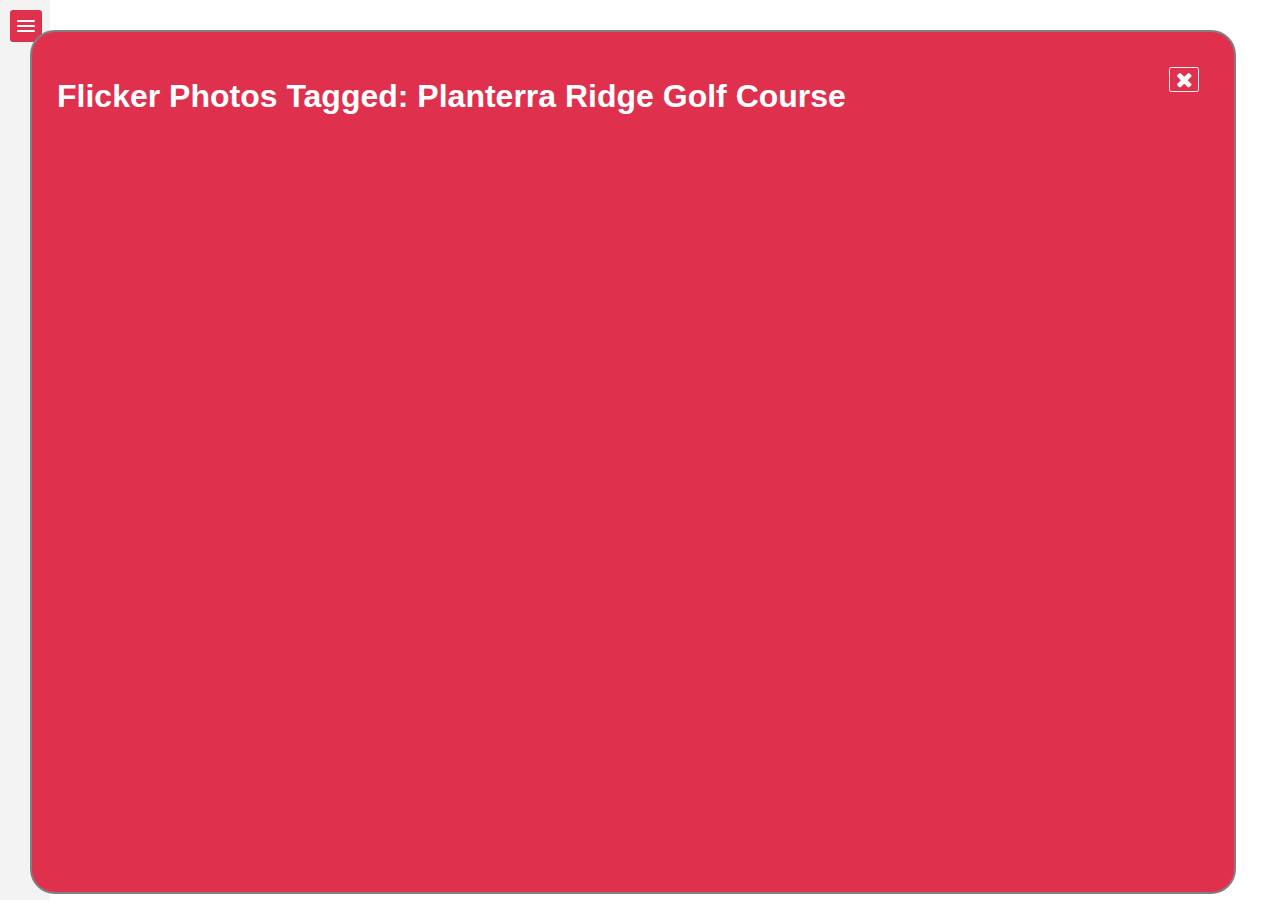
<file: index.html>
<!DOCTYPE html>
<html>
  <head>
    <meta http-equiv="content-type" content="text/html; charset=UTF-8">
    <title>Local Golf Courses: Peachtree City, GA</title>
    <script type="text/javascript" src="http://code.jquery.com/jquery-1.9.1.js"></script>
    <script type="text/javascript" src="js/jquery.touchSwipe.min.js"></script>
	<script type="text/javascript" src="http://maps.google.com/maps/api/js?libraries=geometry&sensor=true_or_false">  </script>

    <link rel="stylesheet" href="https://maxcdn.bootstrapcdn.com/font-awesome/4.4.0/css/font-awesome.min.css">
    <link rel="stylesheet" type="text/css" href="css/style.css">
     
  </head>
  <body onload="initialize();">
    <div class="container">
      <div id="sidebar" style="overflow-y: scroll;">
        <div class="form-wrapper cf">
            <input id="searchFld" type="text" placeholder="Search here..." required>
            <button onclick="javascript:searchCourses();" type="submit"><i class="fa fa-search"></i></button>
        </div>    
  
        <div class="courseList"></div>              

      </div>
      <div class="main-content">
          <div class="swipe-area"></div>
          <a href="#" data-toggle=".container" id="sidebar-toggle">
              <span class="bar"></span>
              <span class="bar"></span>
              <span class="bar"></span>
          </a>

          <div class="content">
              <h1>Local Golf Courses: Peachtree City, GA</h1>
              <div id="map" style="width: 100%; height: 90%;"></div>
          </div>

      </div>

        <div id="flickrModal">
            <div class="modalLeft">
                <h1>Flicker Photos Tagged: Planterra Ridge Golf Course</h1>
            </div>
            <div class="modalRight">
                <i onclick="closePhotos()" class="fa fa-close fa-lg fa-border"></i>
            </div>
        </div>

    </div>

      <script src="js/main.js"></script>
 


  </body>
</html>
</file>
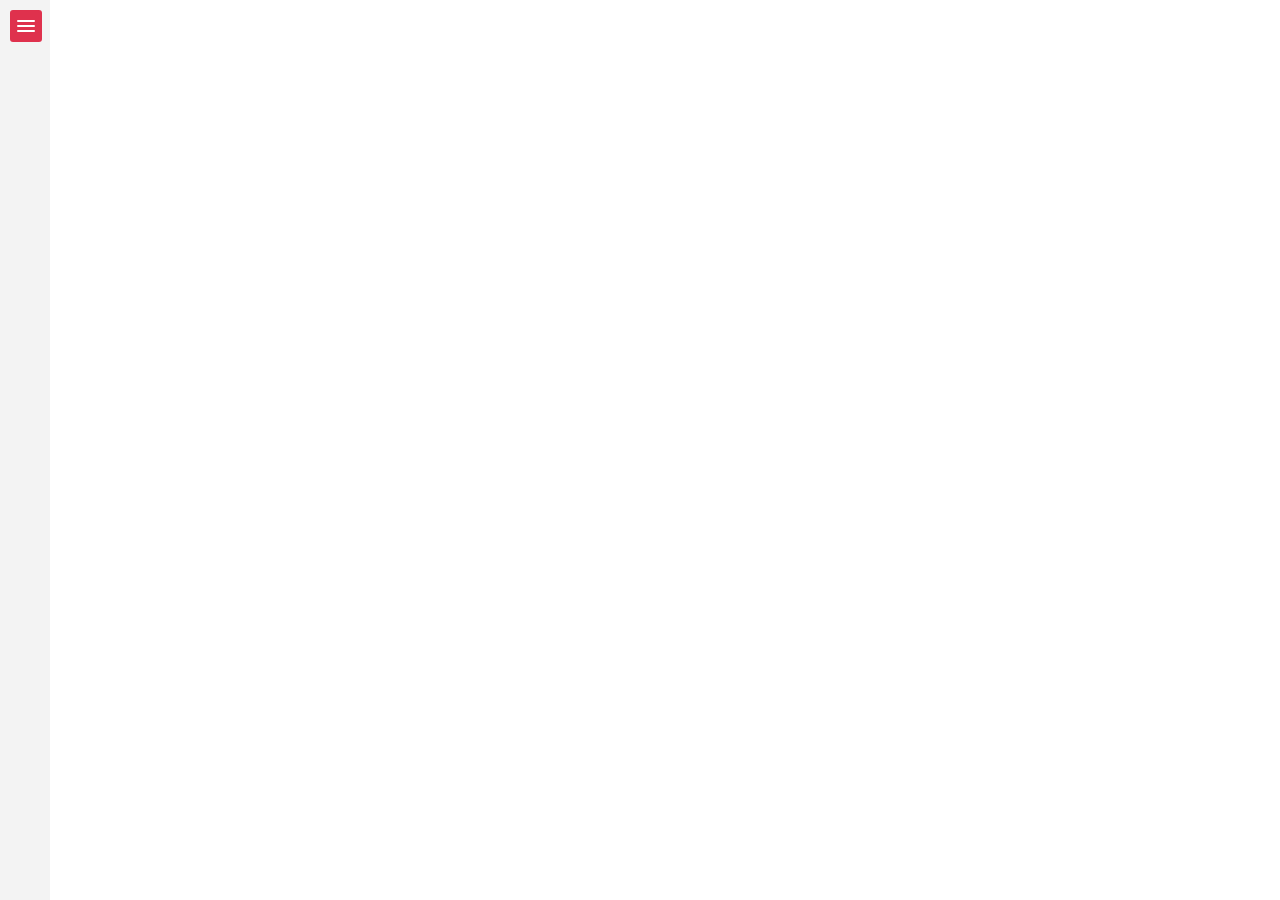
<file: flickrModal.html>
<!DOCTYPE html>

<html lang="en">
    <head>
        <meta charset="utf-8" />
        <title></title>

    <script type="text/javascript" src="http://code.jquery.com/jquery-1.9.1.js"></script>
    <script type="text/javascript" src="js/jquery.touchSwipe.min.js"></script>
    <script type="text/javascript" src="js/knockout-2.2.0.js"></script>
    <script type="text/javascript" src="http://maps.google.com/maps/api/js?libraries=geometry&sensor=true_or_false"></script>
    <script type="text/javascript" src="js/data.js"></script>

    <link rel="stylesheet" href="css/bootstrap.css"> 
    <link rel="stylesheet" href="https://maxcdn.bootstrapcdn.com/font-awesome/4.4.0/css/font-awesome.min.css">
    <link rel="stylesheet" type="text/css" href="css/style.css">

    </head>
    <body>

    <div class="container">
        <div id="sidebar" style="overflow-y: scroll;">
            <div class="form-wrapper cf">
                <input data-bind="value: userInput" />
                <button data-bind="click: filterMarkers"><i class="fa fa-search"></i></button>
            </div>
            <div data-bind="html: modelLinks"></div>
        </div>

        <div class="main-content">
            <div class="swipe-area"></div>
            <a href="#" data-toggle=".container" id="sidebar-toggle">
                <span class="bar"></span>
                <span class="bar"></span>
                <span class="bar"></span>
            </a>
            <div class="content">
                <div id="map"></div>
            </div>
        </div>

    </div> 

    <div id="flickrModal">
        <div class="modalLeft">
            <div data-bind="html: modelTitle"></div>
        </div>
        <div class="modalRight">
            <i style="font-size: 36px;" onclick="closePhotos()" class="fa fa-close fa-lg"></i>
        </div>
        <div class="clear"></div>
            <div class="containers">
                <div data-bind="html: modelImage"></div>
            </div>
        </div>
    </div>

<script type="text/javascript">
    var markers = [];
    var prev_infowindow = false;
    var prev_marker;
    var hldHTML = "<ul>";
    var cleanHTML = "";
    var newBorder = " style='border-left: 4px solid #FFF;' ";
    var i = 0;
    var viewModel = {
        filterMarkers: ko.observable(),
        userInput: ko.observable(),
        modelLinks: ko.observable(),
        modelTitle: ko.observable(),
        modelImage: ko.observable()
    };

    $("#flickrModal").hide();

    var koViewModel = function (map, courses) {
        var self = this;

        self.googleMap = map;

        self.allPlaces = [];
        courses.forEach(function (place) {
            self.allPlaces.push(new Place(place));
        });

        // Add Markers

        self.allPlaces.forEach(function (place) {
            var markerOptions = {
                map: self.googleMap,
                position: place.latLng,
                icon: 'images/red-dot.png',
                animation: google.maps.Animation.DROP
            };

            hldHTML = hldHTML + "<li id='liCourse" + i + "'><a href='#' onclick='myClick(" + i + ");'><span class='lstTitle'>" + place.name + "</span><br><span class='lstAddress'>" + place.address + "</span></a></li>";
            i++;

            place.marker = new google.maps.Marker(markerOptions);
            var hldMarker = place.marker;
            var infowindow = new google.maps.InfoWindow();
            var hldContent = "<div class='infoTitle'>" + place.name + "</div><div class='infoAddress'>" + place.address + "<br><a href='javascript:showPhotos(" + place.name + ")'>View Photos</a></div>";

            google.maps.event.addListener(hldMarker, 'click', (function (hldMarker) {
                return function () {
                    infowindow.setContent(hldContent);
                    place.marker.setIcon('images/purple-dot.png');
                    if (prev_marker) {
                        prev_marker.setIcon('images/red-dot.png');
                    }
                    prev_marker = place.marker;
                    if (prev_infowindow) {
                        prev_infowindow.close();
                    }
                    prev_infowindow = infowindow;
                    infowindow.open(map, place.marker);
                };
            })(hldMarker));

            markers.push(place.marker);

        });

        self.visiblePlaces = ko.observableArray();
        self.allPlaces.forEach(function (place) {
            self.visiblePlaces.push(place);
        });

        cleanHTML = hldHTML;
        self.modelLinks = ko.observable(hldHTML);
        self.userInput = ko.observable('');

        // Search Feature
        self.filterMarkers = function () {
            var searchInput = self.userInput().toLowerCase();

            self.visiblePlaces.removeAll();

            i = 0;
            hldHTML = "<ul>";
            self.allPlaces.forEach(function (place) {
                place.marker.setMap(null);
                if (place.name.toLowerCase().indexOf(searchInput) !== -1) {
                    self.visiblePlaces.push(place);
                    hldHTML = hldHTML + "<li id='liCourse" + i + "'><a href='#' onclick='myClick(" + i + ");'><span class='lstTitle'>" + place.name + "</span><br><span class='lstAddress'>" + place.address + "</span></a></li>";
                    i++;
                }
            });

            hldHTML = hldHTML + "</ul>"
            viewModel.modelLinks(hldHTML);

            self.visiblePlaces().forEach(function (place) {
                place.marker.setMap(self.googleMap);
            });
        };

        function Place(dataObj) {
            this.name = dataObj.name;
            this.address = dataObj.address;
            this.latLng = dataObj.latLng;
            this.marker = null;
        }

    };

    function createMap() {
        return new google.maps.Map(document.getElementById('map'), {
            center: { lat: 33.444735, lng: -84.453223 },
            zoom: 11,
            mapTypeId: google.maps.MapTypeId.ROADMAP
        });
    }

    google.maps.event.addDomListener(window, 'load', function () {

        var googleMap = createMap();
        ko.applyBindings(new koViewModel(googleMap, courses));

    });

    function myClick(id, clickChk) {
        if (clickChk != "N") {
            google.maps.event.trigger(markers[id], 'click');
        }

        // Turn Off all of the List Highlights by Restoring the Original Code
        hldHTML = cleanHTML;

        // Turn on the Specific Item Highlight
        liId = "liCourse" + id;
        var position = hldHTML.search(liId) - 4;
        var hldHTML = hldHTML.substr(0, position) + newBorder + hldHTML.substr(position);
        viewModel.modelLinks(hldHTML);

        //        self.modelLinks = ko.observable(hldHTML);
    }

    function showPhotos(pName) {

        var id = locations.indexOf(pName);
        alert(id);

        var hldHTML = "<h1>Flicker Photos: " + locations[id].name + "</h1>";
        viewModal.modalTitle(hldHTML);

        var hldTitle = locations[id].name;
        var url = "https://api.flickr.com/services/rest/?method=flickr.photos.search&api_key=c43c5ecda12e41d036d137b1ebb239b8&tags=golf&text=" + hldTitle + "&safe_search=2&per_page=20";
        var src;
        var imgCounter = 0;
        hldHTML = "<ul class='row'>";
        $.getJSON(url + "&format=json&jsoncallback=?", function (data) {
            $.each(data.photos.photo, function (i, item) {
                src = "http://farm" + item.farm + ".static.flickr.com/" + item.server + "/" + item.id + "_" + item.secret + "_m.jpg";
                hldHTML = hldHTML + "<li class='col-lg-2 col-md-2 col-sm-3 col-xs-4'><img class='img-responsive' src='" + src + "' alt='" + item.title + "' /></li>";
                imgCounter++;
                if (i == 10) return false;
            });
            if (imgCounter == 0) {
                hldHTML = hldHTML + "<li class='col-lg-2 col-md-2 col-sm-3 col-xs-4'><img class='img-responsive' src='images/noimages.jpg' alt='No Images Available' /></li>";
            }
            hldHTML = hldHTML + "</ul>";
            viewModal.modalImage(hldHTML);
            $("#flickrModal").slideDown('slow');
        }).fail(function () {
            console.log("Error in the JSON Flickr Request");
        });
    }

    // Close the Modal Window
    function closePhotos() {
        $("#flickrModal").hide();
    }

    ko.applyBindings(viewModel);

</script>

        
    </body>
</html>
</file>
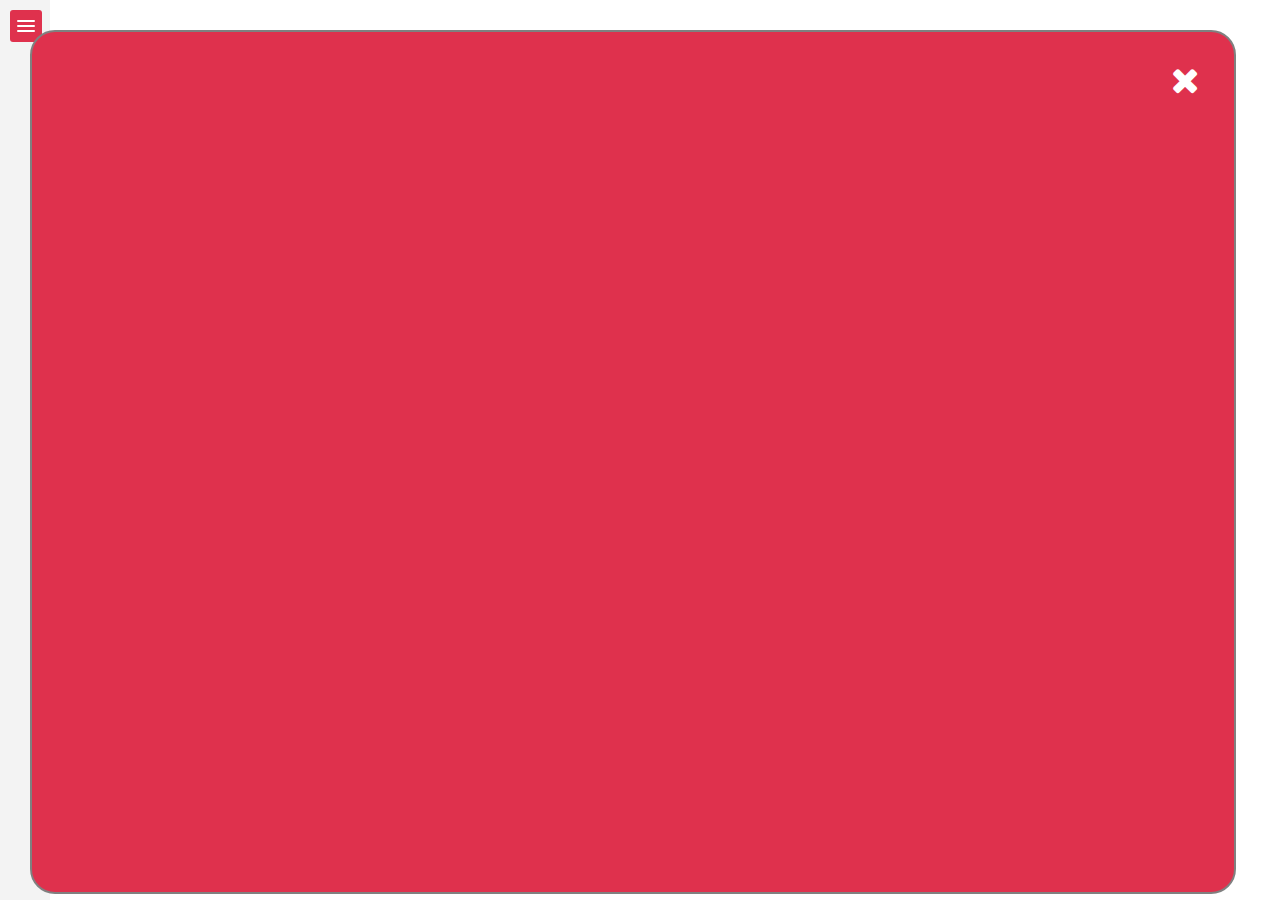
<file: indexold.html>
<!DOCTYPE html>
<html>

<head>
    <meta http-equiv="content-type" content="text/html; charset=UTF-8">
    <title>Local Golf Courses: Peachtree City, GA</title>
    <script type="text/javascript" src="http://code.jquery.com/jquery-1.9.1.js"></script>
    <script type="text/javascript" src="js/jquery.touchSwipe.min.js"></script>
    <script type="text/javascript" src="js/knockout-2.2.0.js"></script>
    <script type="text/javascript" src="http://maps.google.com/maps/api/js?libraries=geometry&sensor=true_or_false"></script>
    <script type="text/javascript" src="js/data.js"></script>

    <link rel="stylesheet" href="css/bootstrap.css"> 
    <link rel="stylesheet" href="https://maxcdn.bootstrapcdn.com/font-awesome/4.4.0/css/font-awesome.min.css">
    <link rel="stylesheet" type="text/css" href="css/style.css">

</head>

<body onload="initialize();">

    <div class="container">
        <div id="sidebar" style="overflow-y: scroll;">
            <div class="form-wrapper cf">
                <input id="searchFld" type="text" placeholder="Search here..." required>
                <button onclick="javascript:searchCourses();" type="submit"><i class="fa fa-search"></i>
                </button>
            </div>

            <div data-bind="html: modalLinks"></div>  

        </div>
        <div class="main-content">
            <div class="swipe-area"></div>
            <a href="#" data-toggle=".container" id="sidebar-toggle">
                <span class="bar"></span>
                <span class="bar"></span>
                <span class="bar"></span>
            </a>

            <div class="content">
                <h1>Local Golf Courses: Peachtree City, GA</h1>
                <div id="map" style="width: 100%; height: 90%;"></div>
            </div>

        </div>
    </div>

    <div id="flickrModal">
        <div class="modalLeft">
            <div data-bind="html: modalTitle"></div>
        </div>
        <div class="modalRight">
            <i style="font-size: 36px;" onclick="closePhotos()" class="fa fa-close fa-lg"></i>
        </div>
        <div class="clear"></div>
            <div class="containers">
                <div data-bind="html: modalImage"></div>
            </div>
        </div>

    <script src="js/main.js"></script>

</body>

</html>
</file>
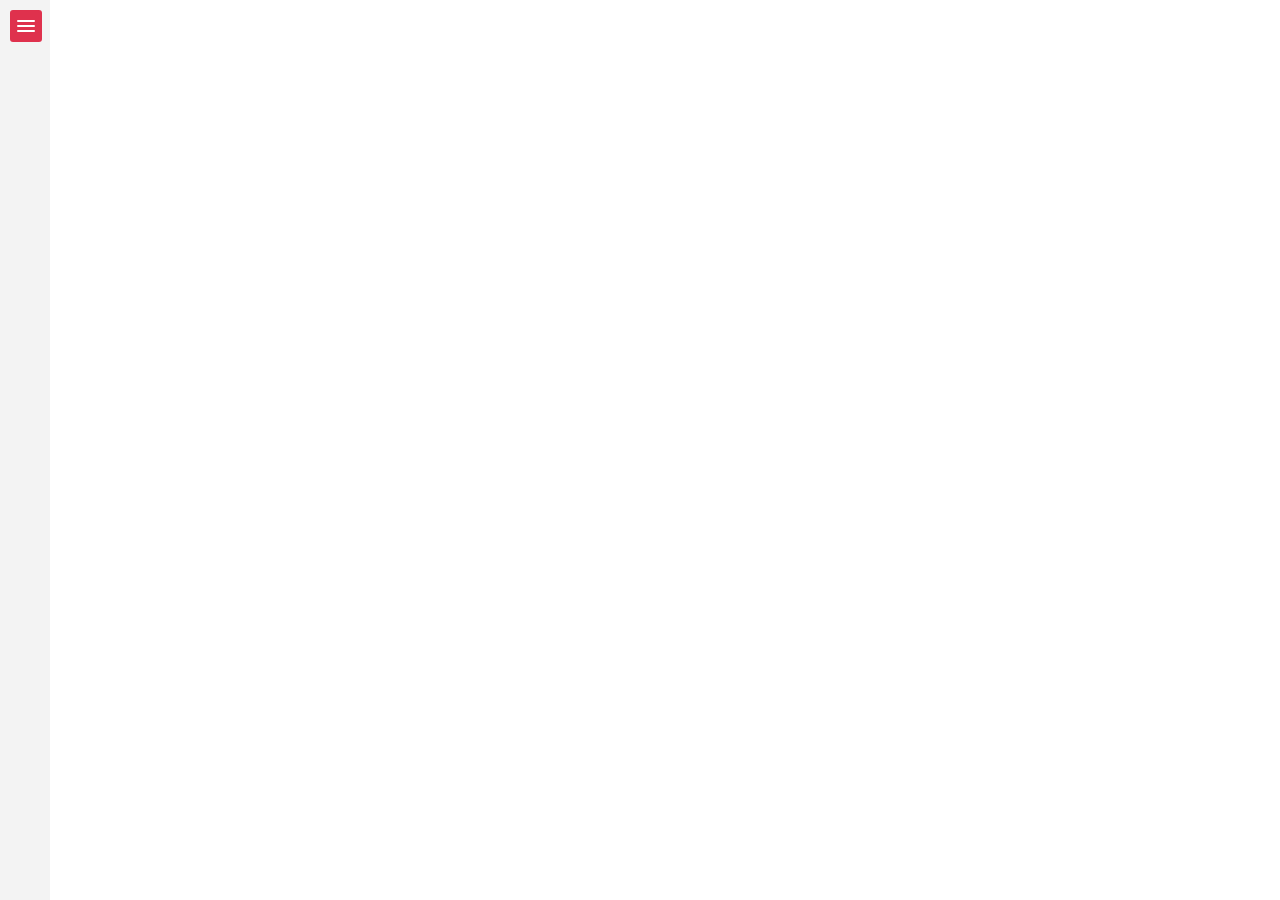
<file: test.html>
<!DOCTYPE html>

<html lang="en">
    <head>
        <meta charset="utf-8" />
        <title></title>

    <script type="text/javascript" src="http://code.jquery.com/jquery-1.9.1.js"></script>
    <script type="text/javascript" src="js/jquery.touchSwipe.min.js"></script>
    <script type="text/javascript" src="js/knockout-2.2.0.js"></script>
    <script type="text/javascript" src="http://maps.google.com/maps/api/js?libraries=geometry&sensor=true_or_false"></script>
    <script type="text/javascript" src="js/data.js"></script>

    <link rel="stylesheet" href="css/bootstrap.css"> 
    <link rel="stylesheet" href="https://maxcdn.bootstrapcdn.com/font-awesome/4.4.0/css/font-awesome.min.css">
    <link rel="stylesheet" type="text/css" href="css/style.css">

    </head>
    <body>

    <div class="container" data-bind="css: { openSidebar: openSidebar() != false }">  
<!--    <div class="container openSidebar"> -->
        <div id="sidebar" style="overflow-y: scroll;">
            <div class="form-wrapper cf">
                <input data-bind="value: userInput" />
                <button data-bind="click: filterMarkers"><i class="fa fa-search"></i></button>
            </div>
            <div data-bind="html: modelLinks"></div>
        </div>

        <div class="main-content">
            <div class="swipe-area"></div>
            <a href="#" data-toggle =".container" id="sidebar-toggle">
                <span class="bar"></span>
                <span class="bar"></span>
                <span class="bar"></span>
            </a>
            <div class="content">
                <div id="map"></div>
            </div>
        </div>

    </div>

<script type="text/javascript">
    var markers = [];
    var prev_infowindow = false;
    var prev_marker;
    var toggle = false;
    var hldHTML = "<ul>";
    var cleanHTML = "";
    var newBorder = " style='border-left: 4px solid #FFF;' ";
    var i = 0;
    var viewModel = {
        filterMarkers: ko.observable(),
        userInput: ko.observable(),
        modelLinks: ko.observable(),
        openSidebar: ko.observable()
    };


    var koViewModel = function (map, courses) {
        var self = this;

        self.googleMap = map;

        self.allPlaces = [];
        courses.forEach(function (place) {
            self.allPlaces.push(new Place(place));
        });

        // Add Markers

        self.allPlaces.forEach(function (place) {
            var markerOptions = {
                map: self.googleMap,
                position: place.latLng,
                icon: 'images/red-dot.png',
                animation: google.maps.Animation.DROP
            };

            hldHTML = hldHTML + "<li id='liCourse" + i + "'><a href='#' onclick='myClick(" + i + ");'><span class='lstTitle'>" + place.name + "</span><br><span class='lstAddress'>" + place.address + "</span></a></li>";
            i++;

            place.marker = new google.maps.Marker(markerOptions);
            var hldMarker = place.marker;
            var infowindow = new google.maps.InfoWindow();
            var hldContent = "<div class='infoTitle'>" + place.name + "</div><div class='infoAddress'>" + place.address + "<br><a href='javascript:showPhotos(" + place.name + ")'>View Photos</a></div>";

            google.maps.event.addListener(hldMarker, 'click', (function (hldMarker) {
                return function () {
                    infowindow.setContent(hldContent);
                    place.marker.setIcon('images/purple-dot.png');
                    if (prev_marker) {
                        prev_marker.setIcon('images/red-dot.png');
                    }
                    prev_marker = place.marker;
                    if (prev_infowindow) {
                        prev_infowindow.close();
                    }
                    prev_infowindow = infowindow;
                    infowindow.open(map, place.marker);
                };
            })(hldMarker));

            markers.push(place.marker);

        });

        self.visiblePlaces = ko.observableArray();
        self.allPlaces.forEach(function (place) {
            self.visiblePlaces.push(place);
        });

        cleanHTML = hldHTML;
        self.modelLinks = ko.observable(hldHTML);

        self.userInput = ko.observable('');

        // Search Feature
        self.filterMarkers = function () {
            var searchInput = self.userInput().toLowerCase();

            self.visiblePlaces.removeAll();

            i = 0;
            hldHTML = "<ul>";
            self.allPlaces.forEach(function (place) {
                place.marker.setMap(null);
                if (place.name.toLowerCase().indexOf(searchInput) !== -1) {
                    self.visiblePlaces.push(place);
                    hldHTML = hldHTML + "<li id='liCourse" + i + "'><a href='#' onclick='myClick(" + i + ");'><span class='lstTitle'>" + place.name + "</span><br><span class='lstAddress'>" + place.address + "</span></a></li>";
                    i++;
                }
            });

            hldHTML = hldHTML + "</ul>"
            viewModel.modelLinks(hldHTML);

            self.visiblePlaces().forEach(function (place) {
                place.marker.setMap(self.googleMap);
            });
        };

        function Place(dataObj) {
            this.name = dataObj.name;
            this.address = dataObj.address;
            this.latLng = dataObj.latLng;
            this.marker = null;
        }

    };

    function createMap() {
        return new google.maps.Map(document.getElementById('map'), {
            center: { lat: 33.444735, lng: -84.453223 },
            zoom: 11,
            mapTypeId: google.maps.MapTypeId.ROADMAP
        });
    }

    google.maps.event.addDomListener(window, 'load', function () {

        var googleMap = createMap();
        ko.applyBindings(new koViewModel(googleMap, courses));

    });

    function myClick(id, clickChk) {
        if (clickChk != "N") {
            google.maps.event.trigger(markers[id], 'click');
        }

        // Turn Off all of the List Highlights by Restoring the Original Code
        hldHTML = cleanHTML;

        // Turn on the Specific Item Highlight
        liId = "liCourse" + id;
        var position = hldHTML.search(liId) - 4;
        var hldHTML = hldHTML.substr(0, position) + newBorder + hldHTML.substr(position);
        viewModel.modelLinks(hldHTML);

        //        self.modelLinks = ko.observable(hldHTML);
    }

    toggle = !toggle;  
    viewModel.openSidebar(toggle);

    ko.applyBindings(viewModel);


</script>

        
    </body>
</html>
</file>
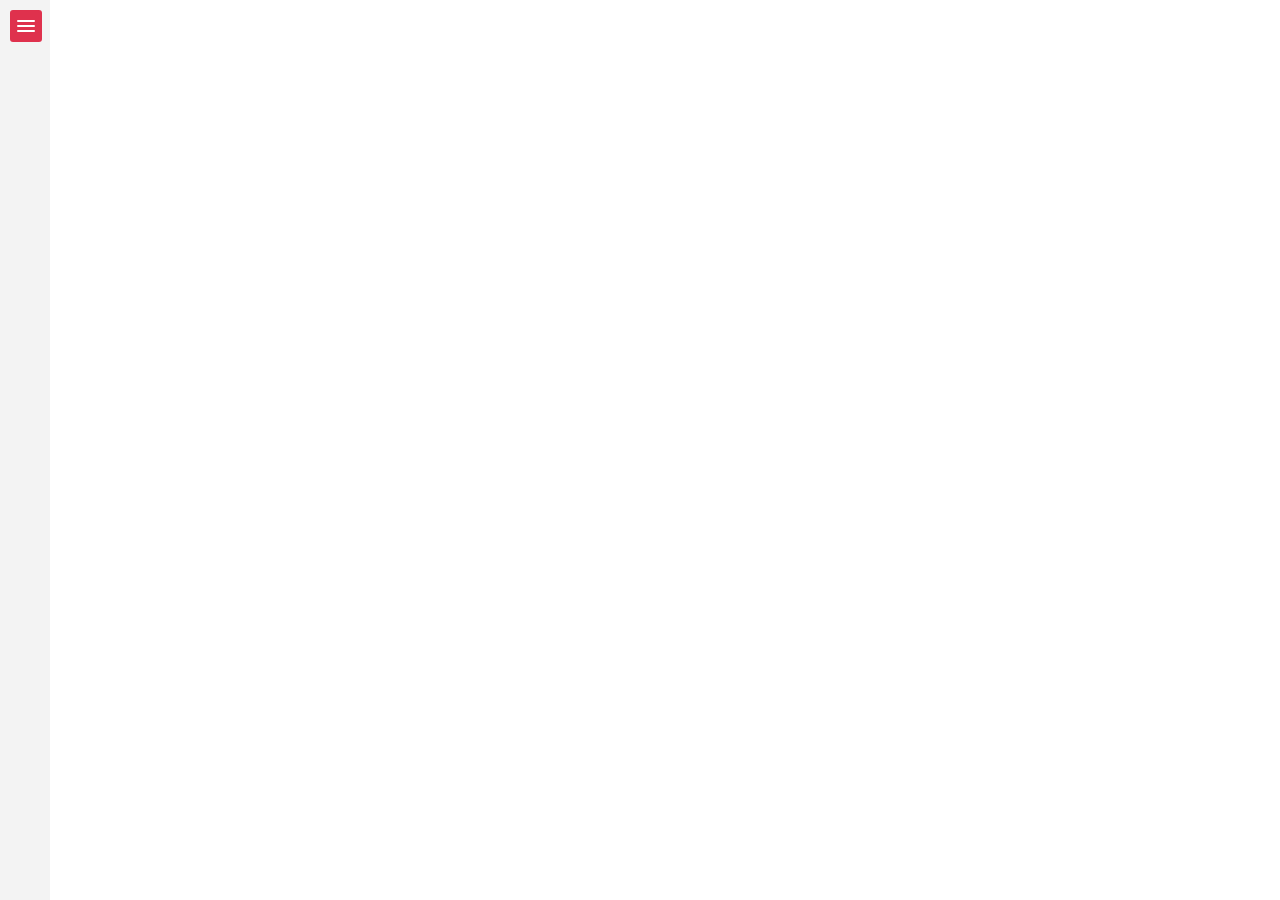
<file: testcss.html>
<!DOCTYPE html>

<html lang="en">
    <head>
        <meta charset="utf-8" />
        <title></title>

    <script type="text/javascript" src="http://code.jquery.com/jquery-1.9.1.js"></script>
    <script type="text/javascript" src="js/jquery.touchSwipe.min.js"></script>
    <script type="text/javascript" src="js/knockout-2.2.0.js"></script>
    <script type="text/javascript" src="http://maps.google.com/maps/api/js?libraries=geometry&sensor=true_or_false"></script>
    <script type="text/javascript" src="js/data.js"></script>

    <link rel="stylesheet" href="css/bootstrap.css"> 
    <link rel="stylesheet" href="https://maxcdn.bootstrapcdn.com/font-awesome/4.4.0/css/font-awesome.min.css">
    <link rel="stylesheet" type="text/css" href="css/style.css">

    </head>
    <body>

    <div class="container" data-bind="css: { openSidebar: openSidebar() != false }">
        <div id="sidebar" style="overflow-y: scroll;">
            <div class="form-wrapper cf">
            </div>
        </div>

        <div class="main-content">
            <div class="swipe-area"></div>
            <a href="#" data-toggle =".container" id="sidebar-toggle">
                <span class="bar"></span>
                <span class="bar"></span>
                <span class="bar"></span>
            </a>
            <div class="content">
                <div id="map"></div>
            </div>
        </div>

    </div> 

<script type="text/javascript">
    var toggle = false;
    var viewModel = {
        openSidebar: ko.observable()
    };

    toggle = !toggle;  
    viewModel.openSidebar(true);

    ko.applyBindings(viewModel);

</script>

        
    </body>
</html>
</file>
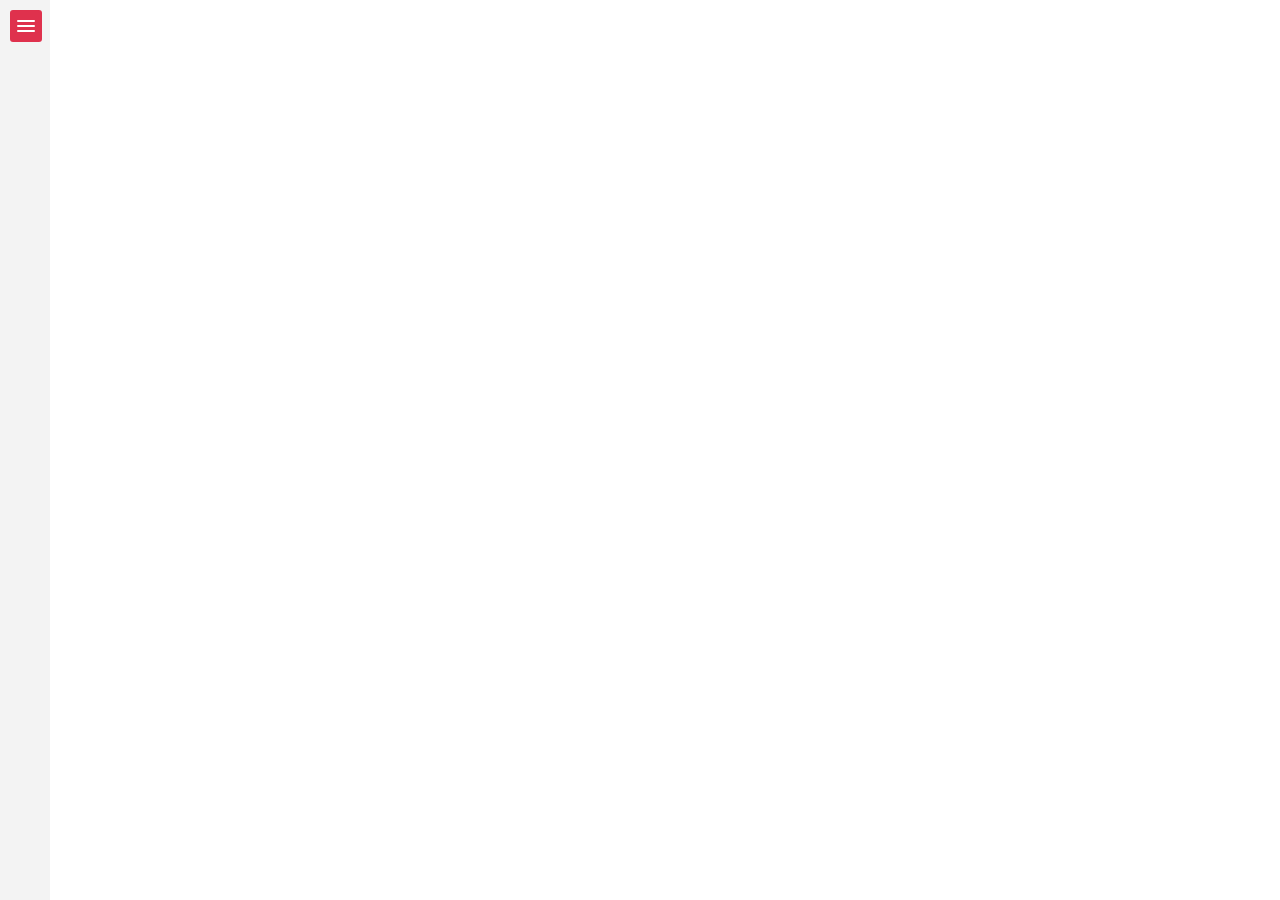
<file: testcss2.html>
<!DOCTYPE html>

<html lang="en">
    <head>
        <meta charset="utf-8" />
        <title></title>

    <script type="text/javascript" src="http://code.jquery.com/jquery-1.9.1.js"></script>
    <script type="text/javascript" src="js/jquery.touchSwipe.min.js"></script>
    <script type="text/javascript" src="js/knockout-2.2.0.js"></script>
    <script type="text/javascript" src="http://maps.google.com/maps/api/js?libraries=geometry&sensor=true_or_false"></script>
    <script type="text/javascript" src="js/data.js"></script>

    <link rel="stylesheet" href="css/bootstrap.css"> 
    <link rel="stylesheet" href="https://maxcdn.bootstrapcdn.com/font-awesome/4.4.0/css/font-awesome.min.css">
    <link rel="stylesheet" type="text/css" href="css/style.css">

    </head>
    <body>

    <div class="container" data-bind="css: { opensidebar: openSidebar() != false }">
        <div id="sidebar" style="overflow-y: scroll;">
            <div class="form-wrapper cf">
            </div>
        </div>

        <div class="main-content">
            <div class="swipe-area"></div>
            <a href="#" data-toggle =".container" id="sidebar-toggle">
                <span class="bar"></span>
                <span class="bar"></span>
                <span class="bar"></span>
            </a>
            <div class="content">
                <div id="map"></div>
            </div>
        </div>

    </div> 

<script type="text/javascript">
    var markers = [];
    var prev_infowindow = false;
    var prev_marker;
    var toggle = false;
    var hldHTML = "<ul>";
    var cleanHTML = "";
    var newBorder = " style='border-left: 4px solid #FFF;' ";
    var i = 0;
    var viewModel = {
        filterMarkers: ko.observable(),
        userInput: ko.observable(),
        modelLinks: ko.observable(),
        openSidebar: ko.observable()
    };

    var koViewModel = function (map, courses) {
        var self = this;

        self.googleMap = map;

        self.allPlaces = [];
        courses.forEach(function (place) {
            self.allPlaces.push(new Place(place));
        });

        // Add Markers

        self.allPlaces.forEach(function (place) {
            var markerOptions = {
                map: self.googleMap,
                position: place.latLng,
                icon: 'images/red-dot.png',
                animation: google.maps.Animation.DROP
            };

            hldHTML = hldHTML + "<li id='liCourse" + i + "'><a href='#' onclick='myClick(" + i + ");'><span class='lstTitle'>" + place.name + "</span><br><span class='lstAddress'>" + place.address + "</span></a></li>";
            i++;

            place.marker = new google.maps.Marker(markerOptions);
            var hldMarker = place.marker;
            var infowindow = new google.maps.InfoWindow();
            var hldContent = "<div class='infoTitle'>" + place.name + "</div><div class='infoAddress'>" + place.address + "<br><a href='javascript:showPhotos(" + place.name + ")'>View Photos</a></div>";

            google.maps.event.addListener(hldMarker, 'click', (function (hldMarker) {
                return function () {
                    infowindow.setContent(hldContent);
                    place.marker.setIcon('images/purple-dot.png');
                    if (prev_marker) {
                        prev_marker.setIcon('images/red-dot.png');
                    }
                    prev_marker = place.marker;
                    if (prev_infowindow) {
                        prev_infowindow.close();
                    }
                    prev_infowindow = infowindow;
                    infowindow.open(map, place.marker);
                };
            })(hldMarker));

            markers.push(place.marker);

        });

        self.visiblePlaces = ko.observableArray();
        self.allPlaces.forEach(function (place) {
            self.visiblePlaces.push(place);
        });

        cleanHTML = hldHTML;
        self.modelLinks = ko.observable(hldHTML);

        self.openSidebar = true;

        self.userInput = ko.observable('');

        // Search Feature
        self.filterMarkers = function () {
            var searchInput = self.userInput().toLowerCase();

            self.visiblePlaces.removeAll();

            i = 0;
            hldHTML = "<ul>";
            self.allPlaces.forEach(function (place) {
                place.marker.setMap(null);
                if (place.name.toLowerCase().indexOf(searchInput) !== -1) {
                    self.visiblePlaces.push(place);
                    hldHTML = hldHTML + "<li id='liCourse" + i + "'><a href='#' onclick='myClick(" + i + ");'><span class='lstTitle'>" + place.name + "</span><br><span class='lstAddress'>" + place.address + "</span></a></li>";
                    i++;
                }
            });

            hldHTML = hldHTML + "</ul>"
            viewModel.modelLinks(hldHTML);

            self.visiblePlaces().forEach(function (place) {
                place.marker.setMap(self.googleMap);
            });
        };

        function Place(dataObj) {
            this.name = dataObj.name;
            this.address = dataObj.address;
            this.latLng = dataObj.latLng;
            this.marker = null;
        }

    };

        function createMap() {
        return new google.maps.Map(document.getElementById('map'), {
            center: { lat: 33.444735, lng: -84.453223 },
            zoom: 11,
            mapTypeId: google.maps.MapTypeId.ROADMAP
        });
    }

    google.maps.event.addDomListener(window, 'load', function () {

        var googleMap = createMap();
        ko.applyBindings(new koViewModel(googleMap, courses));

    });

    function myClick(id, clickChk) {
        if (clickChk != "N") {
            google.maps.event.trigger(markers[id], 'click');
        }

        // Turn Off all of the List Highlights by Restoring the Original Code
        hldHTML = cleanHTML;

        // Turn on the Specific Item Highlight
        liId = "liCourse" + id;
        var position = hldHTML.search(liId) - 4;
        var hldHTML = hldHTML.substr(0, position) + newBorder + hldHTML.substr(position);
        viewModel.modelLinks(hldHTML);

        //        self.modelLinks = ko.observable(hldHTML);
    }

</script>

        
    </body>
</html>
</file>
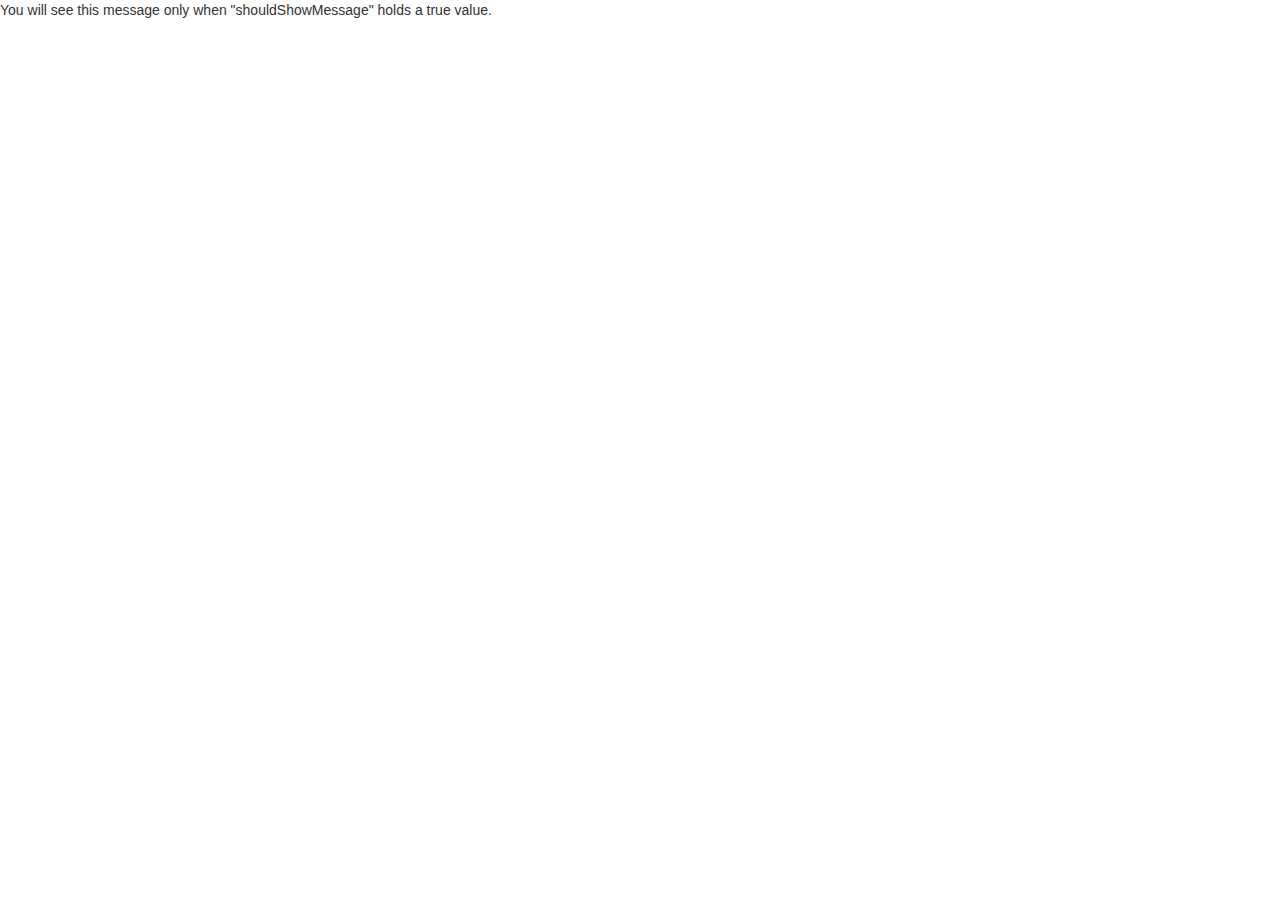
<file: testvisible.html>
<!DOCTYPE html>

<html lang="en">
    <head>
        <meta charset="utf-8" />
        <title></title>

    <script type="text/javascript" src="http://code.jquery.com/jquery-1.9.1.js"></script>
    <script type="text/javascript" src="js/jquery.touchSwipe.min.js"></script>
    <script type="text/javascript" src="js/knockout-2.2.0.js"></script>
    <script type="text/javascript" src="http://maps.google.com/maps/api/js?libraries=geometry&sensor=true_or_false"></script>
    <script type="text/javascript" src="js/data.js"></script>

    <link rel="stylesheet" href="css/bootstrap.css"> 
    <link rel="stylesheet" href="https://maxcdn.bootstrapcdn.com/font-awesome/4.4.0/css/font-awesome.min.css">
    <link rel="stylesheet" type="text/css" href="css/style.css">

    </head>
    <body>

<style>
    .container {
        font-size: 24px;
    }
    
    .open-sidebar {
        color:  green;
    }
    
    
</style>

<div data-bind="visible: shouldShowList">
    You will see this message only when "shouldShowMessage" holds a true value.
</div>
 
<script type="text/javascript">
    var viewModel = {
        shouldShowList: ko.observable(true) // Message initially visible
    };
    viewModel.shouldShowList(false); // ... now it's hidden
    viewModel.shouldShowList(true); // ... now it's visible again
</script>



        
    </body>
</html>
</file>
<file: css/style.css>
html, body, #map-canvas, .wrapper {
    height: 100%;
    margin: 0px;
    padding: 0px;
}

body, html {
    height: 100%;
    margin: 0;
    overflow: hidden;
    font-family: helvetica;
    font-weight: 100;
}

.clear {
    clear: both;
}

.container {
    padding-left: 0px;
}

#map {
    width: 100%;
    height: 100%;
    float: right;
    z-index: 2;
}

.container {
    position: relative;
    height: 100%;
    width: 100%;
    left: 0;
    -webkit-transition: left 0.4s ease-in-out;
    -moz-transition: left 0.4s ease-in-out;
    -ms-transition: left 0.4s ease-in-out;
    -o-transition: left 0.4s ease-in-out;
    transition: left 0.4s ease-in-out;
}

.container.opensidebar {
    left: 300px;
}

.swipe-area {
    position: absolute;
    width: 50px;
    left: 0;
    top: 0;
    height: 100%;
    background: #f3f3f3;
    z-index: 0;
}

#sidebar {
    background: #DF314D;
    position: absolute;
    width: 300px;
    height: 100%;
    left: -300px;
    box-sizing: border-box;
    -moz-box-sizing: border-box;
}


#sidebar ul {
    margin: 0;
    padding: 0;
    list-style: none;
}

#sidebar ul li {
    margin: 0;
}

#sidebar ul li a {
    padding: 10px 20px;
    font-size: 16px;
    font-weight: 100;
    color: white;
    text-decoration: none;
    display: block;
    border-bottom: 1px solid #C9223D;
    -webkit-transition: background 0.3s ease-in-out;
    -moz-transition: background 0.3s ease-in-out;
    -ms-transition: background 0.3s ease-in-out;
    -o-transition: background 0.3s ease-in-out;
    transition: background 0.3s ease-in-out;
}

#sidebar ul li:hover a {
    background: #C9223D;
}

.main-content {
    width: 100%;
    height: 100%;
    padding: 10px;
    box-sizing: border-box;
    -moz-box-sizing: border-box;
    position: relative;
}

.main-content .content {
    box-sizing: border-box;
    -moz-box-sizing: border-box;
    padding-left: 50px;
    width: 100%;
}

.content {
    height: 100%;
}

.main-content .content h1 {
    font-weight: 100;
}

.main-content .content p {
    width: 100%;
    line-height: 160%;
}

.main-content #sidebar-toggle {
    background: #DF314D;
    border-radius: 3px;
    display: block;
    position: relative;
    padding: 10px 7px;
    float: left;
}

.main-content #sidebar-toggle .bar {
    display: block;
    width: 18px;
    margin-bottom: 3px;
    height: 2px;
    background-color: #fff;
    border-radius: 1px;
}

.main-content #sidebar-toggle .bar:last-child {
    margin-bottom: 0;
}
        
.infoTitle {
    font-size:  16px;
    font-weight: bold;
}

.infoAddress {
    font-size:  14px;
}
        
/* Form wrapper styling */
.form-wrapper {
    width: 230px;
    padding: 15px;
    margin: 20px auto 10px auto;
    background: #444;
    background: rgba(0,0,0,.2);
    border-radius: 10px;
    height: 40px;
    box-shadow: 0 1px 1px rgba(0,0,0,.4) inset, 0 1px 0 rgba(255,255,255,.2);
}

/* Form text input */

.form-wrapper input {
    width: 160px;
    height: 20px;
    padding: 10px 5px;
    float: left;
    font: bold 15px 'lucida sans', 'trebuchet MS', 'Tahoma';
    border: 0;
    background: #eee;
    border-radius: 3px 0 0 3px;
}

.form-wrapper input:focus {
    outline: 0;
    background: #fff;
    box-shadow: 0 0 2px rgba(0,0,0,.8) inset;
}

.form-wrapper input::-webkit-input-placeholder {
    color: #999;
    font-weight: normal;
    font-style: italic;
}

.form-wrapper input:-moz-placeholder {
    color: #999;
    font-weight: normal;
    font-style: italic;
}

.form-wrapper input:-ms-input-placeholder {
    color: #999;
    font-weight: normal;
    font-style: italic;
}    

/* Form submit button */
.form-wrapper button {
    overflow: visible;
    position: relative;
    float: right;
    border: 0;
    padding: 0;
    cursor: pointer;
    height: 40px;
    width: 60px;
    font: bold 15px/40px 'lucida sans', 'trebuchet MS', 'Tahoma';
    color: #fff;
    text-transform: uppercase;
    background: #d83c3c;
    border-radius: 0 3px 3px 0;
    text-shadow: 0 -1px 0 rgba(0, 0 ,0, .3);
}

.form-wrapper button:hover {
    background: #e54040;
}

.form-wrapper button:active,
.form-wrapper button:focus {
    background: #c42f2f;
    outline: 0;
}

.form-wrapper button:before {
 /* left arrow */
    content: '';
    position: absolute;
    border-width: 8px 8px 8px 0;
    border-style: solid solid solid none;
    border-color: transparent #d83c3c transparent;
    top: 12px;
    left: -6px;
}

.form-wrapper button:hover:before {
    border-right-color: #e54040;
}

.form-wrapper button:focus:before,
.form-wrapper button:active:before {
    border-right-color: #c42f2f;
}

.form-wrapper button::-moz-focus-inner {
 /* remove extra button spacing for Mozilla Firefox */
    border: 0;
    padding: 0;
}

#flickrModal {
    margin: auto;
    padding: 25px;
    margin: 25px;
    height: 90%;
    width: 90%;
    top: 5px;
    bottom: 5px;
    left: 5px;
    right: 5px;
    position: absolute;
    background-color: #DF314D;
    color: #FFF;
    z-index: 5;
    display: block;
    border-radius: 25px;
    border: 2px solid #808080;
}

.modalLeft {
    float: left;
    padding-bottom: 15px;
}

.modalRight {
    float: right;
    padding: 10px;
    cursor: pointer;
    padding-bottom: 15px;
}

ul {
    padding: 0 0 0 0;
    margin: 0 0 0 0;
}

ul li {
    list-style: none;
    margin-bottom: 25px;
}

ul li img {
    cursor: pointer;
}

.img-responsive, .thumbnail > img, .thumbnail a > img, .carousel-inner > .item > img, .carousel-inner > .item > a > img {
    display: block;
    max-width: 100%;
    height: 200px;
}

.lstTitle {
    font-size: 16px;
    font-weight: bold;
}

.lstAddress {
    font-size: 11px;
    font-weight: normal;
}

/* ---------------------------------------------------------------------------- */
/* MEDIA QUERIES */
/* ---------------------------------------------------------------------------- */

/* Match/Default Content to Full Screen. */
/* ---------------------------------------------------------------------------- */
@media (min-width:300px) and (max-device-width : 1024px) {
  
    .main {
        width: 90%;
    }

    .welcome-image {
        width: 100%;
    }
}


/* smartphones, iPhone, portrait 480x320 phones */
/* ---------------------------------------------------------------------------- */
@media (min-width:320px) and (max-device-width : 480px) {
  
    h1 {
        font-size: 36px;
    }

    .lstTitle {
        font-size: 36px;
    }

    .lstAddress {
        display: none;
    }

    .infoTitle {
        font-size:  36px;
    }

    .infoAddress {
        font-size:  32px;
    }

    .main-content .content h1 {
        font-size:  36px;
    }

    .form-wrapper input {
        font: bold 24px 'lucida sans', 'trebuchet MS', 'Tahoma';
    }

}


/* portrait e-readers (Nook/Kindle), smaller tablets @ 600 or @ 640 wide. */
/* ---------------------------------------------------------------------------- */
@media (min-width:481px) and (max-device-width : 640px) {

    h1 {
        font-size: 36px;
    }
    .lstTitle {
        font-size: 36px;
    }

    .lstAddress {
        display: none;
}
}

/* portrait tablets, portrait iPad, landscape e-readers, landscape 800x480 or 854x480 phones */
/* ---------------------------------------------------------------------------- */
@media (min-width:641px) and (max-device-width : 960px) {
}

/* tablet, landscape iPad, lo-res laptops ands desktops */ 
/* ---------------------------------------------------------------------------- */
@media (min-width:961px) and (max-device-width : 1024px) {
}
</file>
